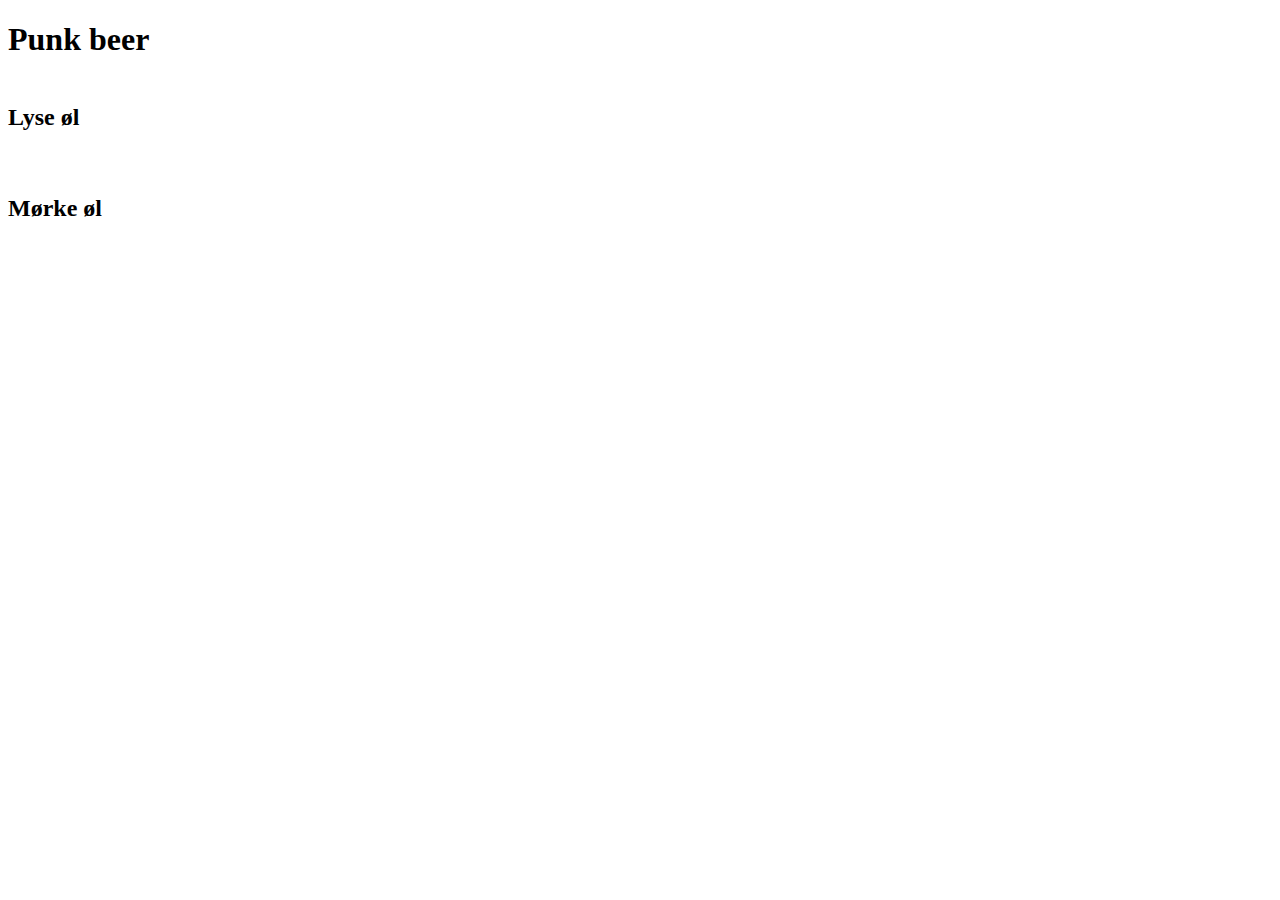
<file: Beers Alan Version/beersAlanversion.html>
<!DOCTYPE html>
<html lang="en">
  <head>
    <meta charset="UTF-8" />
    <meta name="viewport" content="width=device-width, initial-scale=1.0" />
    <link rel="stylesheet" href="beersAlan.css" />
    <title>Beers Alan Version</title>
  </head>

  <body>
    <h1>Punk beer</h1>

    <template>
      <article>
        <div>
          <h3>Navn</h3>
          <p>Styrke: <span></span>% abv</p>
          <p>Farve: <span></span> ebs</p>
          <details class="twist">
            <summary>Twist</summary>
            <span
              >Lorem ipsum dolor sit, amet consectetur adipisicing elit. Sit,
              incidunt?</span
            >
          </details>
        </div>
        <img src="" alt="Label" />
      </article>
    </template>

    <main>
        <h2>Lyse øl</h2>
        <section class="light"></section>
        <h2>Mørke øl</h2>
        <section class="dark"></section>

    </main>
    
    <script src="beersAlan.js"></script>
  </body>
</html>
</file>
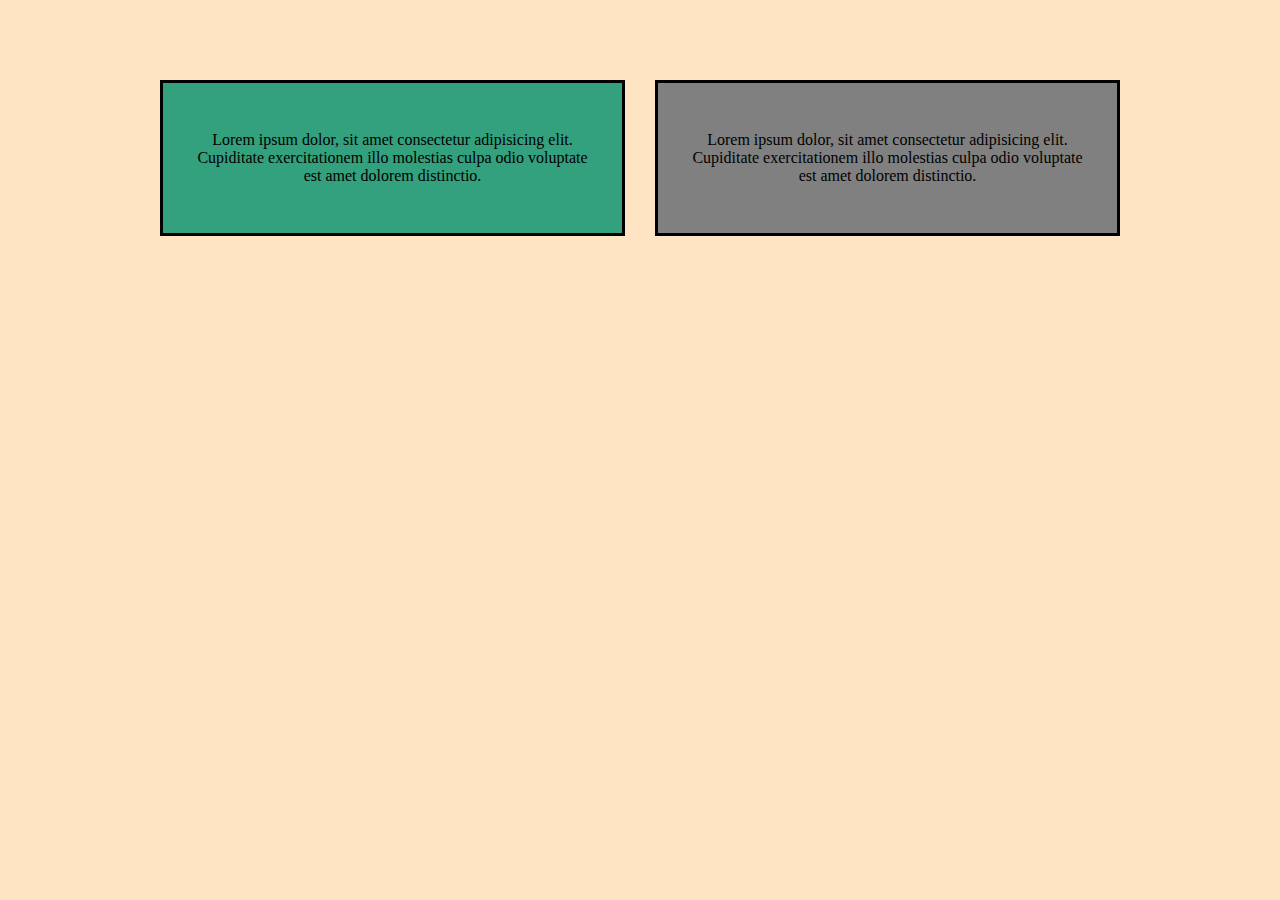
<file: eventListener/eventlistener.html>
<!DOCTYPE html>
<html lang="en">
  <head>
    <meta charset="UTF-8" />
    <meta name="viewport" content="width=device-width, initial-scale=1.0" />
    <link rel="stylesheet" href="eventlistener.css" />
    <title>Event listener</title>
  </head>
  <body>

    <section class="mydivs">

  
    <div id="myDiv">
      <p id="myP">
        Lorem ipsum dolor, sit amet consectetur adipisicing elit. Cupiditate
        exercitationem illo molestias culpa odio voluptate est amet dolorem
        distinctio.
      </p>
    </div><br>

    <div id="myDiv2">
        <p id="myP2">
          Lorem ipsum dolor, sit amet consectetur adipisicing elit. Cupiditate
          exercitationem illo molestias culpa odio voluptate est amet dolorem
          distinctio.
        </p>
      </div>
    </section>

    <script src="eventListener.js"></script>
  </body>
</html>
</file>
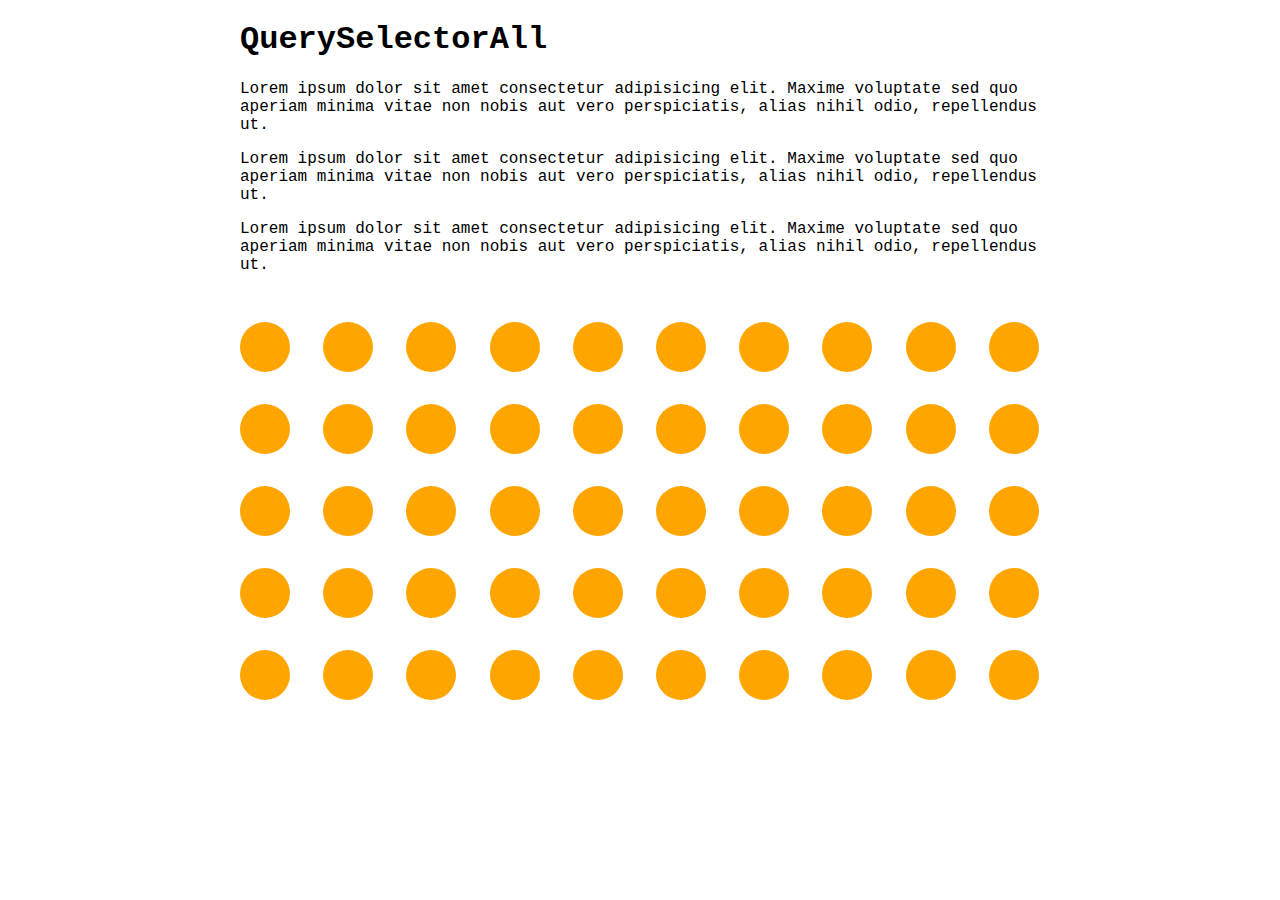
<file: querySelectorAll/query_s_all.html>
<!DOCTYPE html>
<html lang="en">

<head>
    <meta charset="UTF-8">
    <meta name="viewport" content="width=device-width, initial-scale=1.0">
    <link rel="stylesheet" href="querySelectoeAll.css">
    <title>Query Selector all</title>
</head>

<body>

    <h1>QuerySelectorAll</h1>
    <p>Lorem ipsum dolor sit amet consectetur adipisicing elit. Maxime voluptate sed quo aperiam minima vitae non nobis
        aut vero perspiciatis, alias nihil odio, repellendus ut.
    </p>
    <p>Lorem ipsum dolor sit amet consectetur adipisicing elit. Maxime voluptate sed quo aperiam minima vitae non nobis
        aut vero perspiciatis, alias nihil odio, repellendus ut.
    </p>
    <p>Lorem ipsum dolor sit amet consectetur adipisicing elit. Maxime voluptate sed quo aperiam minima vitae non nobis
        aut vero perspiciatis, alias nihil odio, repellendus ut.
    </p>

    <section>
        <div></div>
        <div></div>
        <div></div>
        <div></div>
        <div></div>
        <div></div>
        <div></div>
        <div></div>
        <div></div>
        <div></div>
        <div></div>
        <div></div>
        <div></div>
        <div></div>
        <div></div>
        <div></div>
        <div></div>
        <div></div>
        <div></div>
        <div></div>
        <div></div>
        <div></div>
        <div></div>
        <div></div>
        <div></div>
        <div></div>
        <div></div>
        <div></div>
        <div></div>
        <div></div>
        <div></div>
        <div></div>
        <div></div>
        <div></div>
        <div></div>
        <div></div>
        <div></div>
        <div></div>
        <div></div>
        <div></div>
        <div></div>
        <div></div>
        <div></div>
        <div></div>
        <div></div>
        <div></div>
        <div></div>
        <div></div>
        <div></div>
        <div></div>
    </section>




    <script src="querySelectorAll.js"></script>
</body>

</html>
</file>
<file: Beers Alan Version/beersAlan.css>
*{
    box-sizing: border-box;

}
img{
    max-width: 100%;
    height: auto;
    display: block;
}
img{
    width: 40%;
 }
h2{
    padding-top: 1em;

}

article{
    border: 1px solid black;
    background-color: white;
    padding: 1em 2em;
    display: flex;
    flex-direction: column;
    justify-content: space-between;
    border-radius: 20px;
    position: relative;
}

article div {
    margin-bottom: 1em;
}
section{
    max-width: 1000px;
    margin: auto;
    display: grid;
     grid-template-columns: repeat(auto-fill, 200px); 
    /* grid-template-columns: repeat(auto-fill, minmax 1fr); */
   

    gap:2rem;
} 

/* twist dont show*/
.twist{
    display: none;
}

/* show when is twisted if it has twist */

article.twisted .twist{
    display: block;
}

/* genere en element med css */

article.strong::after{
    content: "STÆRK";
    padding: 1em;
    background-color: red;
    position: absolute;
    bottom: 20%;
    left: 50%;
    rotate: 20deg;
}
</file>
<file: eventListener/eventlistener.css>
body{
    width: 960px;
    background-color: bisque;
    margin: 0 auto;
}

#myDiv{
    border: solid black;
    padding: 2rem;
    background-color: rgb(51, 161, 125);
}

#myDiv2{
    border: solid black;
    padding: 2rem;
    background-color: grey;
}

.mydivs{
    display: flex;
    justify-content: center;
    align-items: center;
    gap: 15px;
    text-align: center;
    margin-top: 5em;

}
</file>
<file: querySelectorAll/querySelectoeAll.css>
body{
    max-width: 800px;
    margin: auto;
    font-family: 'Courier New', Courier, monospace;
}

div{
    width: 50px;
    aspect-ratio: 1/1;
    background-color: orange;
    border-radius: 25px;
}

section{
    display: grid;
    grid-template-columns: repeat(auto-fit, minmax(50px, 1fr));
    gap: 2em;
    margin-top: 3em;
}

/* added a class blue in js*/
.blue{
    background-color: blue;
}
</file>
